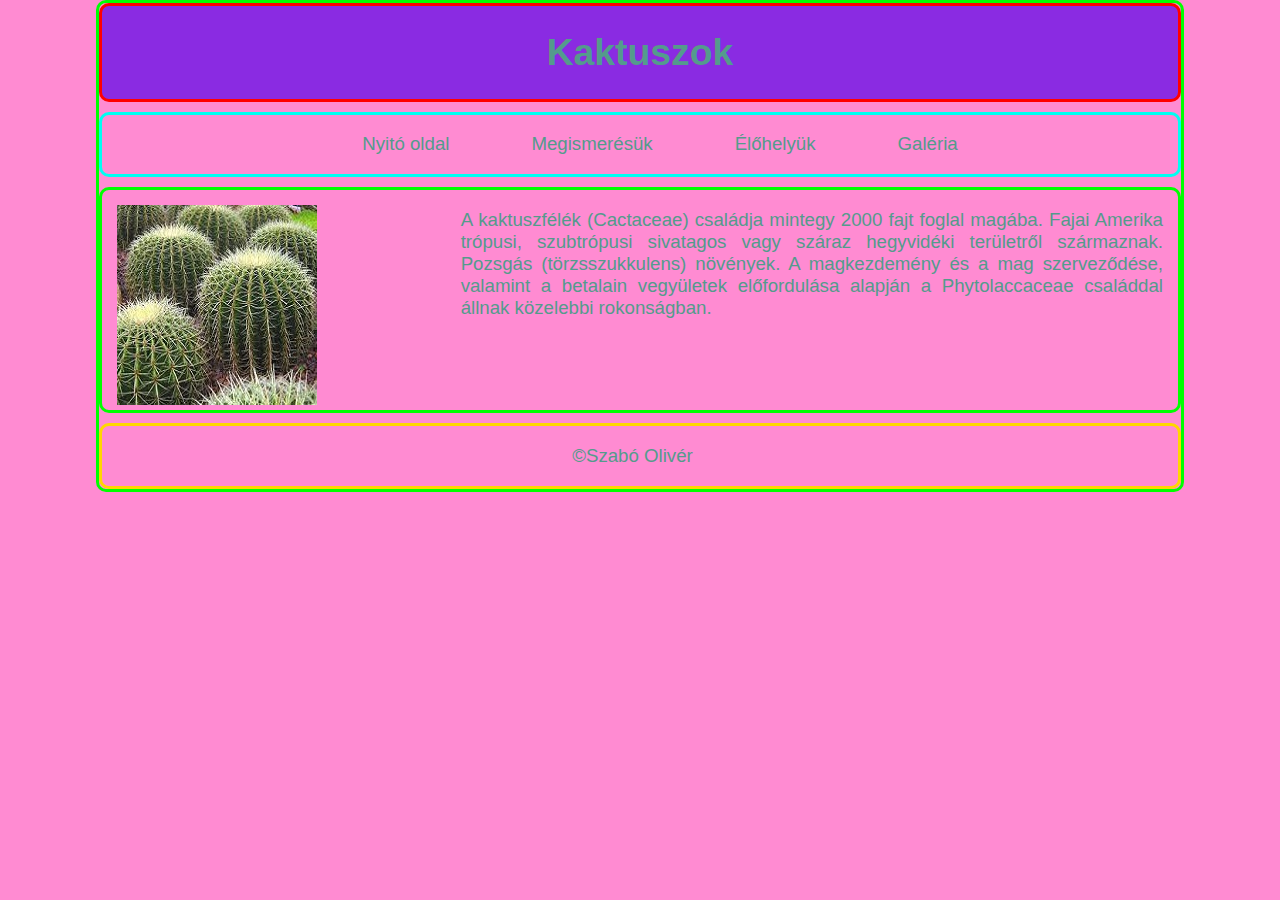
<file: index.html>
<!DOCTYPE html>
<html lang="en">
<head>
    <meta charset="UTF-8">
    <meta name="keywords" content="kaktusz, szúros növény">
    <meta name="description" content="Kaktuszok">
    <meta name="Author" content="Olivér">
    <meta name="viewport" content="width=device-width, initial-scale=1.0">
    <link rel="stylesheet" href="style.css">
    <title>Kaktusz</title>
</head>
<body>
    <main>
        <header>
            <h1>Kaktuszok</h1>
        </header>
        <nav>
            <ul>
                <li><a href="#">Nyitó oldal</a></li>
                <li><a href="megismeres.html">Megismerésük</a></li>
                <li><a href="elohelyek.html">Élőhelyük</a></li>
                <li><a href="galeria.html">Galéria</a></li>
            </ul>
        </nav>

        <div id="box">
            <aside>
                <img id="kep" src="img/1.jfif" alt="Kaktusz" title="Kaktusz">
            </aside>
            <article>
                <p>A kaktuszfélék (Cactaceae) családja mintegy 2000 fajt foglal magába. Fajai Amerika trópusi, szubtrópusi sivatagos vagy száraz hegyvidéki területről származnak. Pozsgás (törzsszukkulens) növények. A magkezdemény és a mag szerveződése, valamint a betalain vegyületek előfordulása alapján a Phytolaccaceae családdal állnak közelebbi rokonságban.</p>
            </article>
        </div>
        <footer>
            <p id="kozep">&copy;Szabó Olivér</p>
        </footer>
    </main>
</body>
</html>
</file>
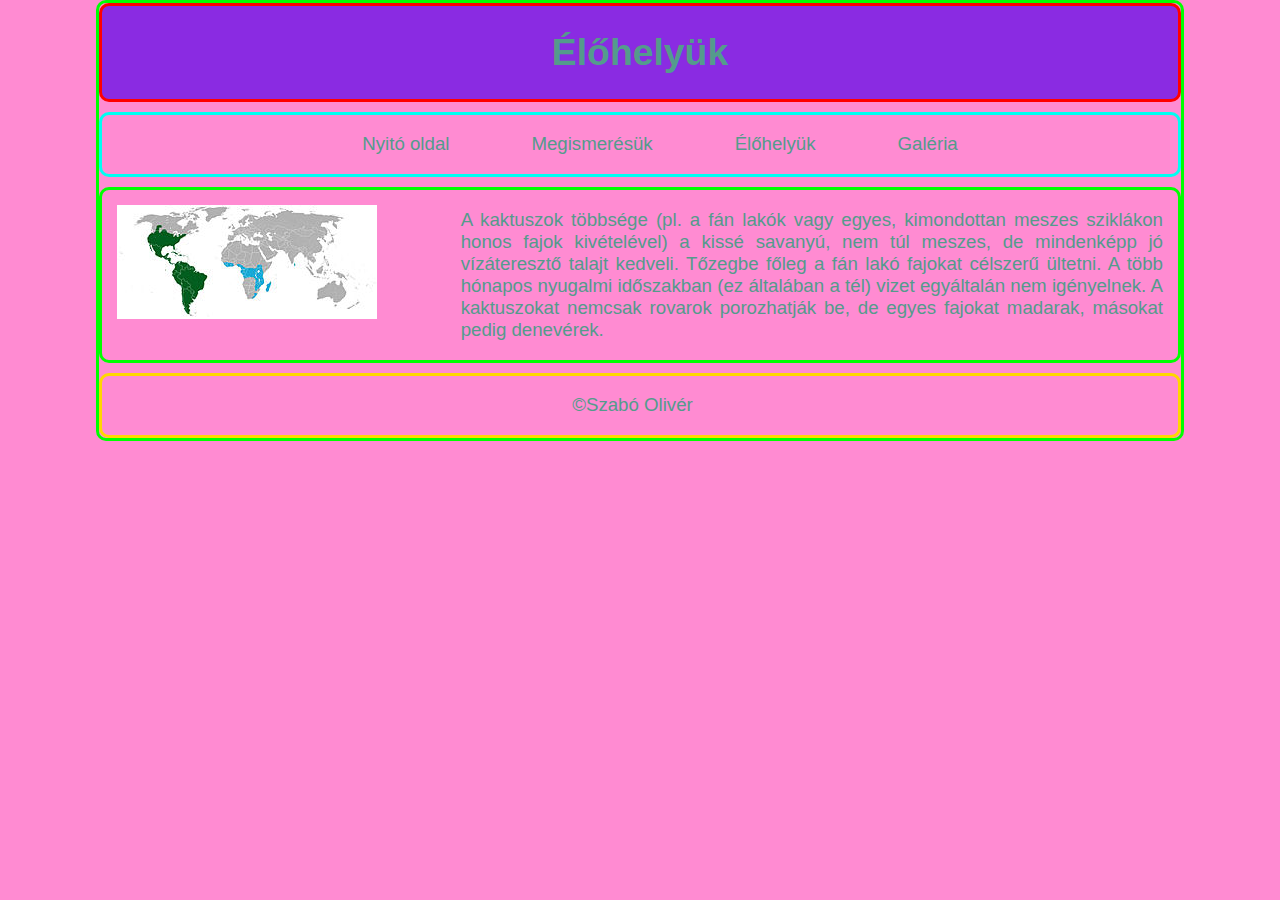
<file: elohelyek.html>
<!DOCTYPE html>
<html lang="en">
<head>
    <meta charset="UTF-8">
    <meta name="keywords" content="kaktusz, szúros növény">
    <meta name="description" content="Kaktuszok">
    <meta name="Author" content="Olivér">
    <meta name="viewport" content="width=device-width, initial-scale=1.0">
    <link rel="stylesheet" href="style.css">
    <title>Kaktusz</title>
</head>
<body>
    <main>
        <header>
            <h1>Élőhelyük</h1>
        </header>
        <nav>
            <ul>
                <li><a href="index.html">Nyitó oldal</a></li>
                <li><a href="megismeres.html">Megismerésük</a></li>
                <li><a href="#">Élőhelyük</a></li>
                <li><a href="galeria.html">Galéria</a></li>
            </ul>
        </nav>

        <div id="box">
            <aside>
                <img id="kep" src="img/térkép.jpg" alt="Kaktusz" title="Kaktusz">
            </aside>
            <article>
                <p>A kaktuszok többsége (pl. a fán lakók vagy egyes, kimondottan meszes sziklákon honos fajok kivételével) a kissé savanyú, nem túl meszes, de mindenképp jó vízáteresztő talajt kedveli. Tőzegbe főleg a fán lakó fajokat célszerű ültetni. A több hónapos nyugalmi időszakban (ez általában a tél) vizet egyáltalán nem igényelnek.

                    A kaktuszokat nemcsak rovarok porozhatják be, de egyes fajokat madarak, másokat pedig denevérek.</p>
            </article>
        </div>
        <footer>
            <p id="kozep">&copy;Szabó Olivér</p>
        </footer>
    </main>
</body>
</html>
</file>
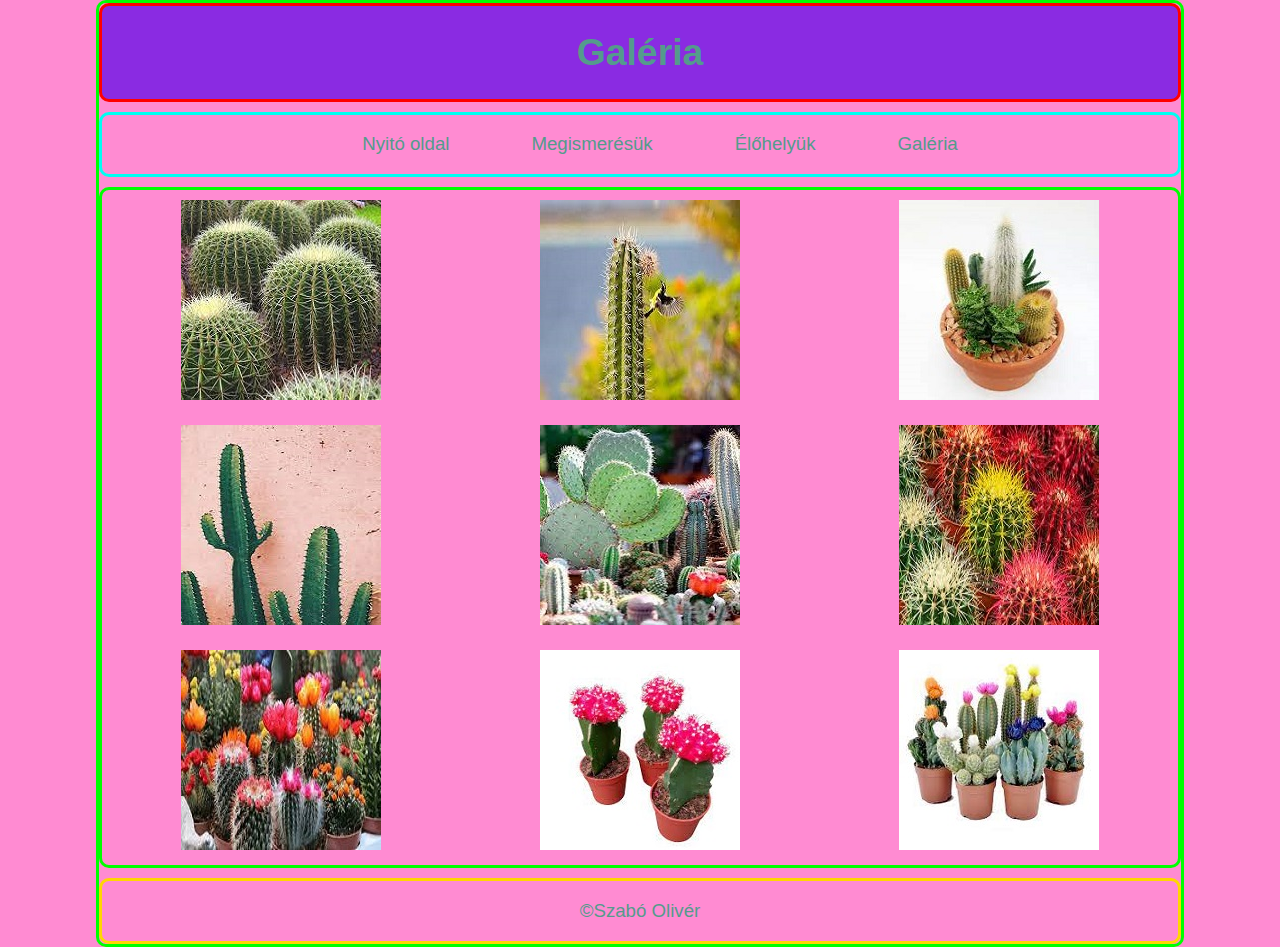
<file: galeria.html>
<!DOCTYPE html>
<html lang="en">
<head>
    <meta charset="UTF-8">
    <meta name="keywords" content="kaktusz, szúros növény">
    <meta name="description" content="Kaktuszok">
    <meta name="Author" content="Olivér">
    <meta name="viewport" content="width=device-width, initial-scale=1.0">
    <link rel="stylesheet" href="style2.css">
    <title>Kaktusz</title>
</head>
<body>
    <main>
        <header>
            <h1>Galéria</h1>
        </header>
        <nav>
            <ul>
                <li><a href="index.html">Nyitó oldal</a></li>
                <li><a href="megismeres.html">Megismerésük</a></li>
                <li><a href="elohelyek.html">Élőhelyük</a></li>
                <li><a href="#">Galéria</a></li>
            </ul>
        </nav>

        <div id="box">
            <div id="kep1"><img src="img/1.jfif" alt="Kaktusz" title="Kaktusz"></div>
            <div id="kep2"><img src="img/2.jfif" alt="Kaktusz" title="Kaktusz"></div>
            <div id="kep3"><img src="img/3.jfif" alt="Kaktusz" title="Kaktusz"></div>
            <div id="kep4"><img src="img/4.jfif" alt="Kaktusz" title="Kaktusz"></div>
            <div id="kep5"><img src="img/5.jfif" alt="Kaktusz" title="Kaktusz"></div>
            <div id="kep6"><img src="img/6.jfif" alt="Kaktusz" title="Kaktusz"></div>
            <div id="kep7"><img src="img/7.jfif" alt="Kaktusz" title="Kaktusz"></div>
            <div id="kep8"><img src="img/8.jfif" alt="Kaktusz" title="Kaktusz"></div>
            <div id="kep9"><img src="img/9.jfif" alt="Kaktusz" title="Kaktusz"></div>
        </div>
        <footer>
            <p id="kozep">&copy;Szabó Olivér</p>
        </footer>
    </main>
</body>
</html>
</file>
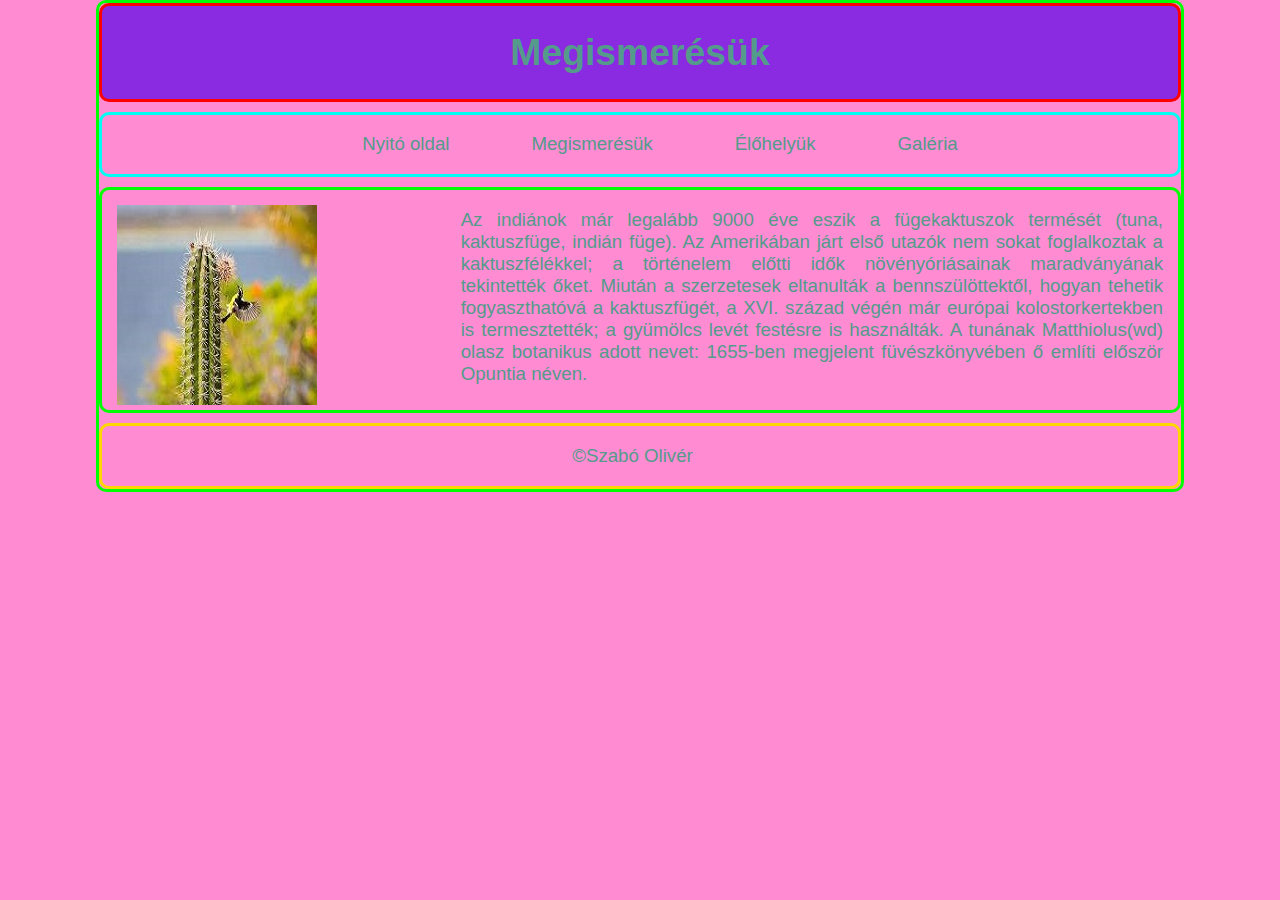
<file: megismeres.html>
<!DOCTYPE html>
<html lang="en">
<head>
    <meta charset="UTF-8">
    <meta name="keywords" content="kaktusz, szúros növény">
    <meta name="description" content="Kaktuszok">
    <meta name="Author" content="Olivér">
    <meta name="viewport" content="width=device-width, initial-scale=1.0">
    <link rel="stylesheet" href="style.css">
    <title>Kaktusz</title>
</head>
<body>
    <main>
        <header>
            <h1>Megismerésük</h1>
        </header>
        <nav>
            <ul>
                <li><a href="index.html">Nyitó oldal</a></li>
                <li><a href="#">Megismerésük</a></li>
                <li><a href="elohelyek.html">Élőhelyük</a></li>
                <li><a href="galeria.html">Galéria</a></li>
            </ul>
        </nav>

        <div id="box">
            <aside>
                <img id="kep" src="img/2.jfif" alt="Kaktusz" title="Kaktusz">
            </aside>
            <article>
                <p>Az indiánok már legalább 9000 éve eszik a fügekaktuszok termését (tuna, kaktuszfüge, indián füge). Az Amerikában járt első utazók nem sokat foglalkoztak a kaktuszfélékkel; a történelem előtti idők növényóriásainak maradványának tekintették őket. Miután a szerzetesek eltanulták a bennszülöttektől, hogyan tehetik fogyaszthatóvá a kaktuszfügét, a XVI. század végén már európai kolostorkertekben is termesztették; a gyümölcs levét festésre is használták. A tunának Matthiolus(wd) olasz botanikus adott nevet: 1655-ben megjelent füvészkönyvében ő említi először Opuntia néven.</p>
            </article>
        </div>
        <footer>
            <p id="kozep">&copy;Szabó Olivér</p>
        </footer>
    </main>
</body>
</html>
</file>
<file: style.css>
body{
    max-width: 85%;
    font-family: Arial, Helvetica, sans-serif;
    font-size: 14pt;
    color: rgb(84, 155, 140);
    background-color: rgb(255, 139, 210);
    margin: 0 auto;
}
main{
    display: grid;
    grid-template-columns: 1fr ;
    grid-template-areas: 
    'header'
    'nav'
    'box'
    'footer'
    ;
    border: solid 3px lime;
    border-radius: 10px;
    margin: 0 auto;
    gap: 10px;
}
header{
    grid-area: header;
    background-color: blueviolet;
    border: solid 3px red;
    border-radius: 10px;
    text-align: center;
}
nav{
    grid-area: nav;
    border: solid 3px rgb(0, 255, 242);
    border-radius: 10px;
    text-align: center;
}
aside{
    grid-area: aside;
}
article{
    grid-area: article;
}
footer{
    grid-area: footer;
    border: solid 3px gold;
    border-radius: 10px;
}
#box{
    grid-area: box;
    display: grid;
    grid-template-columns: 1fr 2fr;
    grid-template-areas: 
    'aside article'
    ;
    border: solid 3px lime;
    border-radius: 10px;
}
ul{
    text-decoration: none;
}
li{
    display: inline;
    padding: 3vw;
}
a{
    text-decoration: none;
    color: rgb(84, 155, 140);
}
#kep{
    padding: 15px 0px 0px 15px;
}
p{
    text-align: justify;
    padding-right: 15px;
}
#kozep{
    text-align: center;
}
</file>
<file: style2.css>
body{
    max-width: 85%;
    font-family: Arial, Helvetica, sans-serif;
    font-size: 14pt;
    color: rgb(84, 155, 140);
    background-color: rgb(255, 139, 210);
    margin: 0 auto;
}
main{
    display: grid;
    grid-template-columns: 1fr ;
    grid-template-areas: 
    'header'
    'nav'
    'box'
    'footer'
    ;
    border: solid 3px lime;
    border-radius: 10px;
    margin: 0 auto;
    gap: 10px;
}
header{
    grid-area: header;
    background-color: blueviolet;
    border: solid 3px red;
    border-radius: 10px;
    text-align: center;
}
nav{
    grid-area: nav;
    border: solid 3px rgb(0, 255, 242);
    border-radius: 10px;
    text-align: center;
}
footer{
    grid-area: footer;
    border: solid 3px gold;
    border-radius: 10px;
}
#box{
    grid-area: box;
    display: grid;
    grid-template-columns: 1fr 1fr 1fr;
    grid-template-areas: 
    'kep1 kep2 kep3'
    'kep4 kep5 kep6'
    'kep7 kep8 kep9'
    ;
    border: solid 3px lime;
    border-radius: 10px;
}
#kep1{
    grid-area: kep1;
}
#kep2{
    grid-area: kep2;
}
#kep3{
    grid-area: kep3;
}
#kep4{
    grid-area: kep4;
}
#kep5{
    grid-area: kep5;
}
#kep6{
    grid-area: kep6;
}
#kep7{
    grid-area: kep7;
}
#kep8{
    grid-area: kep8;
}
#kep9{
    grid-area: kep9;
}

ul{
    text-decoration: none;
}
li{
    display: inline;
    padding: 3vw;
}
a{
    text-decoration: none;
    color: rgb(84, 155, 140);
}
#kozep{
    text-align: center;
}
#box div{
    margin: 0 auto;
    padding: 10px;
}
</file>
